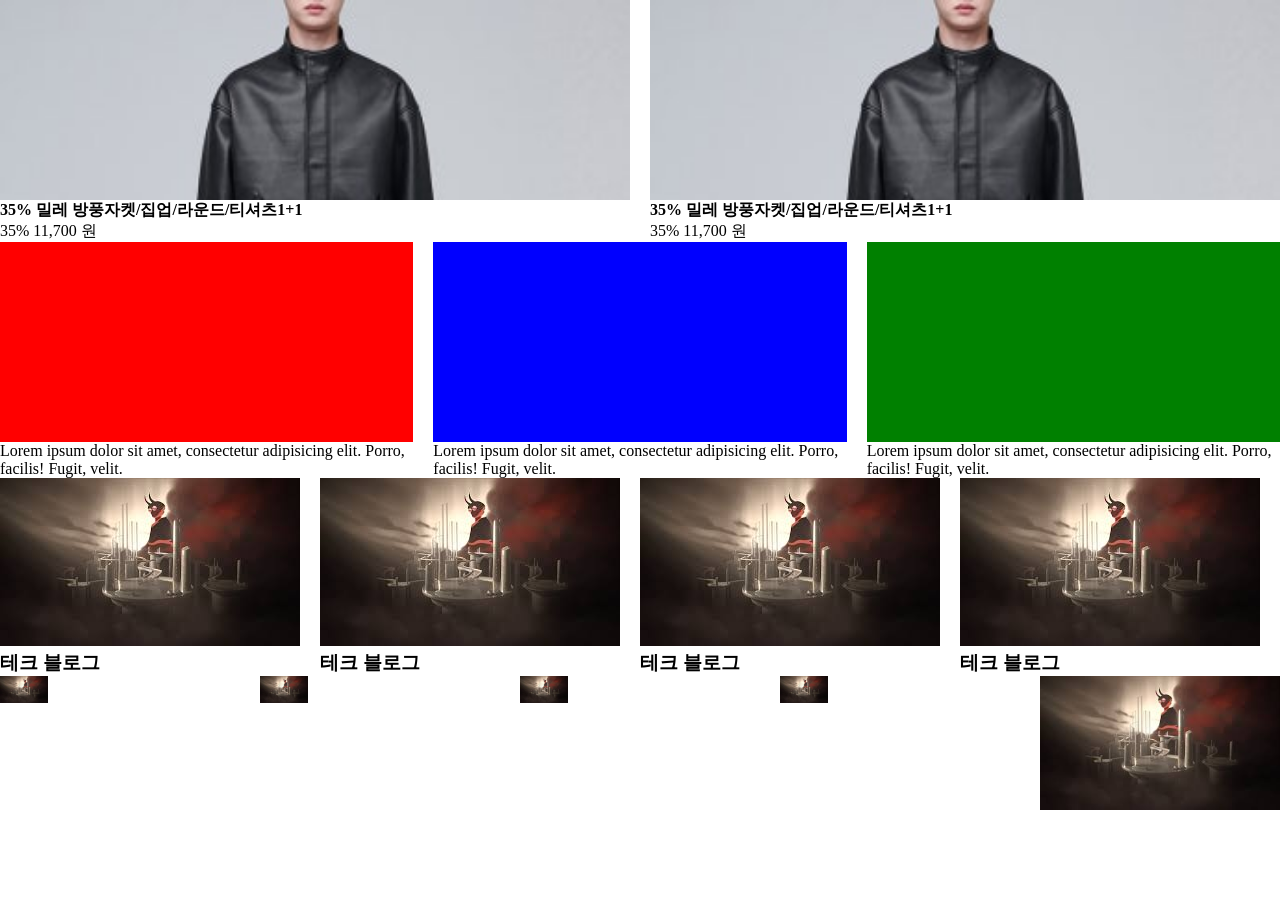
<file: index.html>
<!DOCTYPE html>
<html lang="en">

<head>
    <meta charset="UTF-8">
    <meta name="viewport" content="width=device-width, initial-scale=1.0">
    <title>Document</title>
    <link rel="stylesheet" href="style.css">
</head>

<body>
    <section>
        <div class="item">
            <div class="product">
                <div class="product-img">
                    <img src="image/1.jpg" alt="">

                </div>
                <div class="product-text">
                    <div class="pd-title">
                        <h4>35% 밀레 방풍자켓/집업/라운드/티셔츠1+1</h4>
                        <p>
                            <span>35%</span>
                            11,700 <span>원</span>
                        </p>
                    </div>
                </div>
            </div>
            <div class="product">
                <div class="product-img">
                    <img src="image/1.jpg" alt="">

                </div>
                <div class="product-text">
                    <div class="pd-title">
                        <h4>35% 밀레 방풍자켓/집업/라운드/티셔츠1+1</h4>
                        <p>
                            <span>35%</span>
                            11,700 <span>원</span>
                        </p>
                    </div>
                </div>
            </div>
        </div>
    </section>

    <section>
        <div class="item column">
            <div class="c-box">
                <div class="red-bg">

                </div>
                <div class="box-title">
                    <p>Lorem ipsum dolor sit amet, consectetur adipisicing elit. Porro, facilis! Fugit, velit.</p>
                </div>
            </div>
            <div class="c-box">
                <div class="blue-bg">

                </div>
                <div class="box-title">
                    <p>Lorem ipsum dolor sit amet, consectetur adipisicing elit. Porro, facilis! Fugit, velit.</p>
                </div>
            </div>
            <div class="c-box">
                <div class="green-bg">

                </div>
                <div class="box-title">
                    <p>Lorem ipsum dolor sit amet, consectetur adipisicing elit. Porro, facilis! Fugit, velit.</p>
                </div>
            </div>
        </div>
    </section>

    <section>
        <div class="item wrap gap">
            <div class="content-1">
                <div class="content-img">
                    <img src="image/deunkillable_demon_king.jpg" alt="">
                </div>
                <div class="content-text">
                    <h3>테크 블로그</h3>
                </div>

            </div>
            <div class="content-1">
                <div class="content-img">
                    <img src="image/deunkillable_demon_king.jpg" alt="">
                </div>
                <div class="content-text">
                    <h3>테크 블로그</h3>
                </div>
            </div>
            <div class="content-1">
                <div class="content-img">
                    <img src="image/deunkillable_demon_king.jpg" alt="">
                </div>
                <div class="content-text">
                    <h3>테크 블로그</h3>
                </div>
            </div>
            <div class="content-1">
                <div class="content-img">
                    <img src="image/deunkillable_demon_king.jpg" alt="">
                </div>
                <div class="content-text">
                    <h3>테크 블로그</h3>
                </div>
            </div>
        </div>
    </section>

    <section>
        <div class="item">
            <div class="item wrap gap ">
                <div class="content-box">
                    <div class="img-box w-100 ">
                        <img src="image/deunkillable_demon_king.jpg" alt="">
                    </div>
                </div>
                <div class="content-box">
                    <div class="img-box w-50">
                        <img src="image/deunkillable_demon_king.jpg" alt="">
                    </div>
                </div>
                <div class="content-box">
                    <div class="img-box w-50">
                        <img src="image/deunkillable_demon_king.jpg" alt="">
                    </div>
                </div>
                <div class="content-box">
                    <div class="img-box w-50">
                        <img src="image/deunkillable_demon_king.jpg" alt="">
                    </div>
                </div>
                <div class="content-box">
                    <div class="content-img">
                        <img src="image/deunkillable_demon_king.jpg" alt="">
                    </div>
                </div>


            </div>
        </div>
    </section>
</body>

</html>
</file>
<file: style.css>
*{
    margin: 0;
    padding: 0;
    
}


img {

    width: 100%;

}

.product-img {
    width: 100%;
    height: 200px;
    overflow: hidden;

}
.product{
    width: 50%;
}
.item {
    display: flex;
    gap: 20px;
    width: 1600px;
    margin:  auto;
}
.c-box{
    width: 33.33%;
}
.red-bg {
    background-color: red;
    height: 200px;
    width: 100%;
}

.blue-bg {
    background-color: blue;
    height: 200px;
    width: 100%;
}

.green-bg {
    background-color: green;
    height: 200px;
    width: 100%;
}

.img-box {
    width: 20%;
}





@media (max-width: 1600px) {
    .item {
      
        width: 100%;
    }

}

@media (max-width: 768px) {
    .column {
        flex-direction: column;
    }
 
    .content-1{
    width: 45%;
    }
    .wrap {
      flex-wrap: wrap ;
     
    }
    .gap {
        gap: 20%;
    }

    .w-100 {
        width: 100%;
    }
    .w-50 {
        width: 50%;
    }
}
</file>
